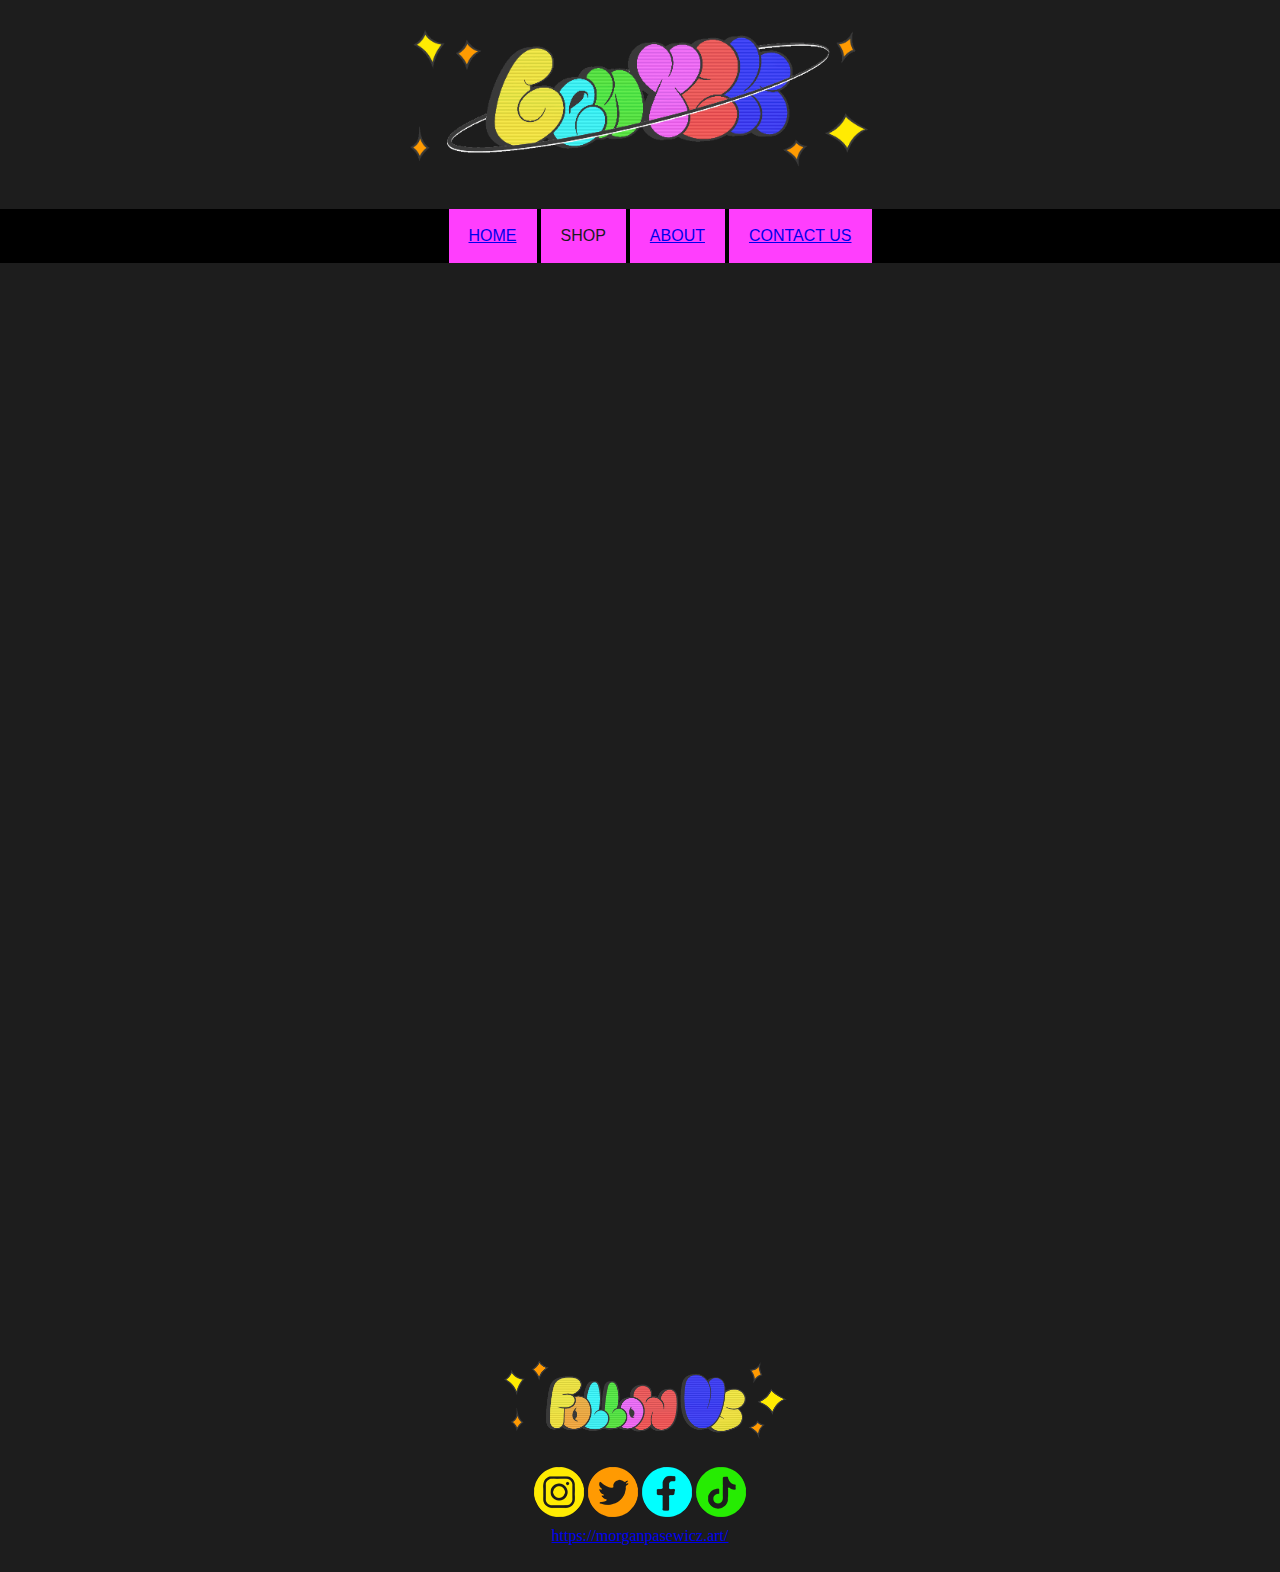
<file: PortfolioPrototype-Pasewicz/ABOUT.html>
<!DOCTYPE html>
<html lang="en">
  <head>
    <meta charset="UTF-8">
    <meta name="viewport" content="width=device-width, initial-scale=1.0">
    <title>SNEAKERS</title>
    <link href="https://fonts.googleapis.com/css?family=Caveat|Montserrat:400,600&display=swap"
     rel="stylesheet">
    <link rel="stylesheet" href="CSS/ABOUT STYLESHEET.css">
  </head>
  <style type="text/css">
    body {
      background-color: #1d1d1d;
    }
   ul {
    background: #000000;        /*Change page background color*/
    }
    ul {                                   /*This section styles the unordered list which will become the menu*/
    text-align: center;                    /*align text within menu to the left*/
        list-style: none;                   /*get rid of the styling (i.e. bullets) in the list*/
        text-decoration-color: #FF3EFD;
        
    }

    
    ul li {                                 /*This section styles the list items (i.e. menu items) */
    font-family: Impact, Haettenschweiler, 'Arial Narrow Bold', sans-serif;  /*change the font size and type*/
    display: inline-block;            /*display list items in one line (makes list horizontal)*/
    position: relative;                /*Will allow submenus to move, letting them open immediately below the different menu items (i.e. a location on the screen relative to the menu item chosen) */
    padding: 15px 20px;           /*Add padding around the text*/
    background: #FF3EFD;           /*Change background color of the menu items*/
    cursor: pointer;                  /*Change the mouse cursor to a pointer even if the text is not a link (useful for dropdown menus)*/
    }
    ul li a:hover {                       /*This section styles the menu items when hovered (rolled) over*/
    background: none;             /*Change the background color of list item when hovered over*/
    color: #000000;                        /*Change the color of the text when hovered over*/
    }
    ul li ul {                            /*This section styles the unordered list which will become the submenu*/
    padding: 0;                       /*Get rid of any default padding*/
    position: absolute;             /*Works in conjunction with the earlier relative positioning code. Distinguishes submenu items from menu items and forces submenus to open in the same position for each menu item (i.e. an absolute position immediately below the menu item)*/
    top: 48px;                        /*Add a little space between the menu and submenu*/
    left: -10000px;                 /*Sets submenu way offscreen on the left side so it's hidden from view*/
    width: 150px;                  /*Set the width for the submenu*/
    }
    ul li ul li {                        /*This section styles nested list items (i.e. submenu items) */
    background: #FF3EFD;           /*Set background color for submenu items*/
    display: block;                 /*Display the submenu items as a block - literally displays all submenu items in one large rectangle.*/
    color: #2d2d2d;                     /*Set submenu text color*/
    }
    ul li ul li:hover { background: rgb(255, 235, 2); } /*Change submenu item's background color when hovered over*/
    ul li:hover ul {                 /*This section styles the submenu when a menu item it hovered over*/
    display: block;                /*Display submenu as a block when the menu item is hovered over*/
    left :0px;                        /*Moves submenu from way offscreen to its proper location on screen when the menu item is hovered over*/
    }
    a:visited {
  color: rgb(0, 0, 0);
}
footer {
  text-decoration-color: #FF3EFD;
}
/* Create two equal columns that floats next to each other */
.column {
  /*float: left;*/
  width: 50%;
  padding: 100px;
  height:1000px; /* Should be removed. Only for demonstration */
}

/*Clear floats after the columns*/
.row:after {
  content: "";
  display: table;
  clear: both;
}
    </style>
    </head>
   

  
    <img src="images/gen-y2k.gif" alt="GenY2kLogoGif" width="500px">
    
    <body>
      <nav><ul> <li><a href="index.html"> HOME</a></li>
       <li>
         SHOP
         <ul>
         <li><a href="SNEAKERS.html">SNEAKERS </a></li>
         <li><a href="WOMENS.html"> WOMENS</a></li>
         <li><a href="MENS.html"> MENS</a></li>
         </ul>
         </li>
     <li><a href="ABOUT.html"> ABOUT </a></li>
     
     <li><a href="CONTACT US.html"> CONTACT US</a></li>
    </ul></nav>
<br><br><br>

 <div class="row">
      <div class="column">
        
      </div>

      <div class="column">
       </a>
      </div>
    </div>
    
    </body>
    </html>
    
            
       
      <!-- *****************  CONTACT INFO / SOCIAL MEDIA  ***************** -->
      <fo <ul>
        <h2> <img src="images/FOLLOW-US.gif" alt="FOLLOW-US-GIF" width="300px"> </h2>
                  <a href="https://www.instagram.com/"><img src="images/INSTAGRAM.png"></a>
                  <a href="https://twitter.com/"><img src="images/TWITTER.png"></a>
                  <a href="https://www.facebook.com/"><img src="images/FACEBOOK.png"></a>
                  <a href="https://www.tiktok.com/@tiktok"><img src="images/TIKTOK.png"></a>
        <br>
       <a href="https://morganpasewicz.art/" target="_blank">https://morganpasewicz.art/</a>
       <br>
          <br>
        </ul>
      </footer>
    </main>
  </body>
</html>
</file>
<file: PortfolioPrototype-Pasewicz/CSS/ABOUT STYLESHEET.css>
/*
COLOR PALETTE
https://coolors.co/d8dbe2-a9bcd0-58a4b0-373f51-1b1b1e
#D8DBE2
- light blue
#A9BCD0
-powder blue
#58A4B0
- moonstone
#373F51 
- charcoal
#1B1B1E
- black
*/


/* Global styles
------------------------------------*/

 


html {
  box-sizing: border-box;
  text-align: center;
}
nav {
  list-style:none;

}

*, *:before, *:after {
  box-sizing: inherit;
}
header h1 {
  color: #373F51 ;
  -webkit-text-fill-color: white; /* Will override color (regardless of order) */
  -webkit-text-stroke-width: 1px;
  -webkit-text-stroke-color: #373F51 
  ;
}
header h2 {
  color: #000000 
  ;
  -webkit-text-fill-color: rgb(0, 0, 0); /* Will override color (regardless of order) */
  -webkit-text-stroke-width: 1px;
  -webkit-text-stroke-color: #000000 
  ;
}
footer h2 {
  color: #FF3EFD 
  ;
  align-content: center;
  -webkit-text-fill-color: white; /* Will override color (regardless of order) */
  -webkit-text-stroke-width: 1px;
  -webkit-text-stroke-color: #373F51 
  ;
}

 h1 {
  color: #373F51 
  ;
  -webkit-text-fill-color: white; /* Will override color (regardless of order) */
  -webkit-text-stroke-width: 1px;
  -webkit-text-stroke-color: #373F51 
  ;
}

body {
  color: #1B1B1E;
  margin: 0;
  padding: 0;
  font-family:Impact, Haettenschweiler, 'Arial Narrow Bold', sans-serif
  font-size: 15px;
  line-height: 1.5;
}
.column {
  float: left;
  width: 50%;
}

/* Clear floats after the columns */
.row:after {
  content: "";
  display: table;
  clear: both;
}


a {
  color: ##1B1B1E;
}
a:hover {
  text-decoration: none;
}
h1 {
  font-size: 100px;
  line-height: 1;
}
h2 {
  font-size: 45px;
}
h1, h2 {
  font-family:Impact, Haettenschweiler, 'Arial Narrow Bold', sans-serif
  font-weight: 400;
  margin: 0;
}
h2 {
  color: #FF3EFD;
  text-size-adjust: 1000px;
}


/* Profile*/
header {
  background: #58A4B0;
  color: #ffffff
  ;
}


/* Projects*/
section .projects
.projects {
  background: #D8DBE2
  ;
}

.projects a {
  color: #1B1B1E
  ;
}
.projects .btn {
  color: #F7FFF7;
  background: #2F3061;
  text-decoration: none;
  padding: 14px;
  border-radius: 4px;
  display: inline-block;
}
.projects .btn:hover {
  background:#D8DBE2;
}
.project-item {
  overflow: hidden;
}
.project-item h3 {
  margin-top: 0;
}


/*Experience*/
.work-experience {
}



/* Education*/
 
 .education {
  background-size: cover;
  background-position: top right;
  padding-bottom: 100px;
  align-self: center;
  /* display: inline-block; */
 }

.education section  {
  width: 60%;
  align-items: center;
  text-align: center;
  display: inline-block;
}

/* Contact*/
footer {
 color: #FF3EFD;
  align-content: center;
}
.contact-list {
  list-style-type: none;
  padding: 0;
  background-color: #FF3EFD;
 
}
.contact-list a {
  padding: 15px;
  display: inline-block;
}


/* Responsive*/
  header, footer ul, footer h2{
    text-align: center;
    color: #FF3EFD;
  }
  .project-item img {
    float: left;
    margin-right: 20px;
  }

  .job-item {
    display: grid;
    grid-template-columns: 1fr 2fr;
    column-gap: 30px;
  }
  .contact-list {
    display: flex;
    justify-content: center;
  }
</file>
